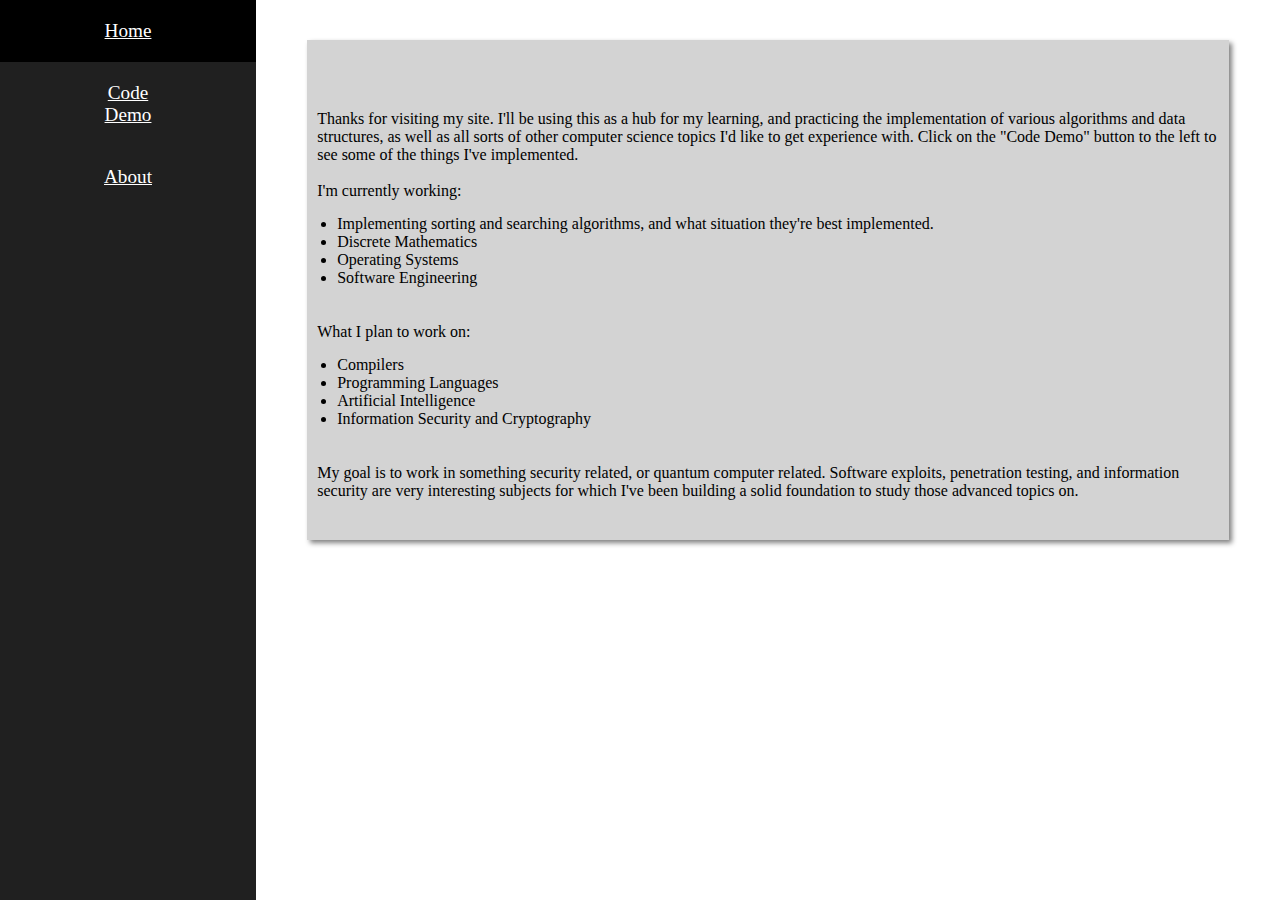
<file: index.html>
<!DOCTYPE html>
<html>
  <head>
    <link rel="stylesheet" href="/styles/styles.css">
  </head>
  <body>
    <div class="mainBody">
      <div class="textContainerTitle"></div>
        <div class="textContainer">
          <div class="textArea">
            Thanks for visiting my site. I'll be using this as a hub for my learning, and practicing the implementation of various algorithms and data structures, as well as all sorts of other computer science topics I'd like to get experience with. Click on the "Code Demo" button to the left to see some of the things I've implemented.
            <br>
            <br>
            I'm currently working:
            <br>
            <ul class="ulArea">
              <li> Implementing sorting and searching algorithms, 
              and what situation they're best implemented.</li>
              <li> Discrete Mathematics</li>
              <li> Operating Systems</li>
              <li> Software Engineering</li>
            </ul>
            <br>
            <br>
            What I plan to work on:
            <br>
            <ul class="ulArea">
              <li> Compilers</li>
              <li> Programming Languages</li>
              <li> Artificial Intelligence</li>
              <li> Information Security and Cryptography</li>
            </ul>
            <br>
            <br>
            My goal is to work in something security related, or quantum computer related. Software exploits, penetration testing, and information security are very interesting subjects for which I've been building a solid foundation to study those advanced topics on.
          </div>
        </div>
      </div>
    <div class="sideBar">
      <a href="index.html" class="sideBarButton">Home</a>
      <a href="codeDemo.html" class="sideBarButton">Code Demo</a>
      <a href="about.html" class="sideBarButton">About</a>
    </div>
  </body>
</html>
</file>
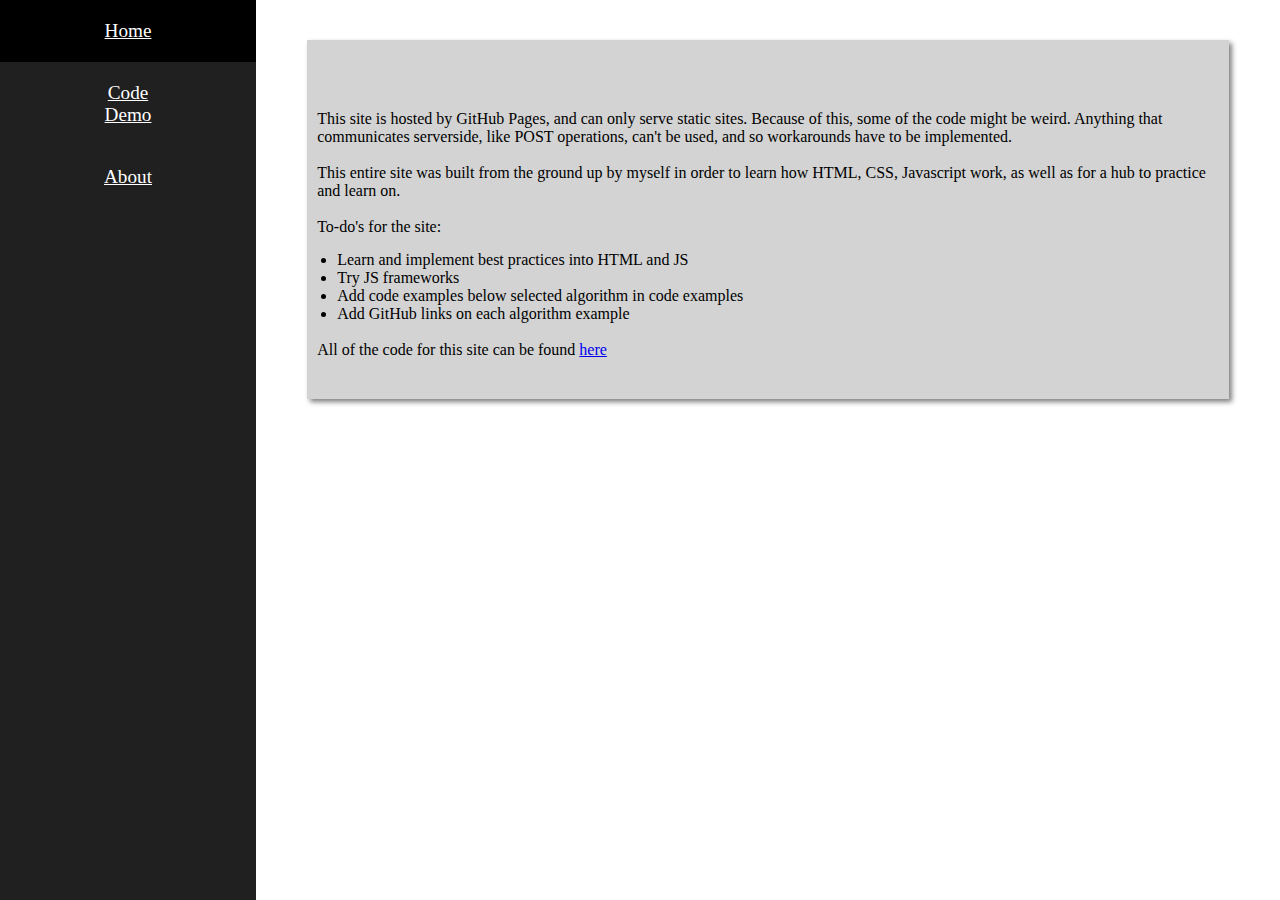
<file: about.html>
<!DOCTYPE html>
<html>
  <head>
    <link rel="stylesheet" href="/styles/styles.css">
  </head>
  <body>   
    <div class="mainBody">
      <div class="textContainerTitle"></div>
        <div class="textContainer">
          <div class="textArea">
            This site is hosted by GitHub Pages, and can only serve static sites. Because of this, some of the code might be weird. Anything that communicates serverside, like POST operations, can't be used, and so workarounds have to be implemented. 
            <br>
            <br>
            This entire site was built from the ground up by myself in order to learn how HTML, CSS, Javascript work, as well as for a hub to practice and learn on.
            <br>
            <br>
            To-do's for the site: 
            <ul class="ulArea">
              <li> Learn and implement best practices into HTML and JS</li>
              <li> Try JS frameworks</li>
              <li> Add code examples below selected algorithm in code examples
              <li> Add GitHub links on each algorithm example
            </ul>
            <br>
            All of the code for this site can be found <a href="https://github.com/Saukkott/Saukkott.github.io" target="_blank"">here</a>
          </div>
        </div>
      </div>
    </div>

    <div class="sideBar">
      <a href="index.html" class="sideBarButton">Home</a>
      <a href="codeDemo.html" class="sideBarButton">Code Demo</a>
      <a href="about.html" class="sideBarButton">About</a>
    </div>
  </body>
</html>
</file>
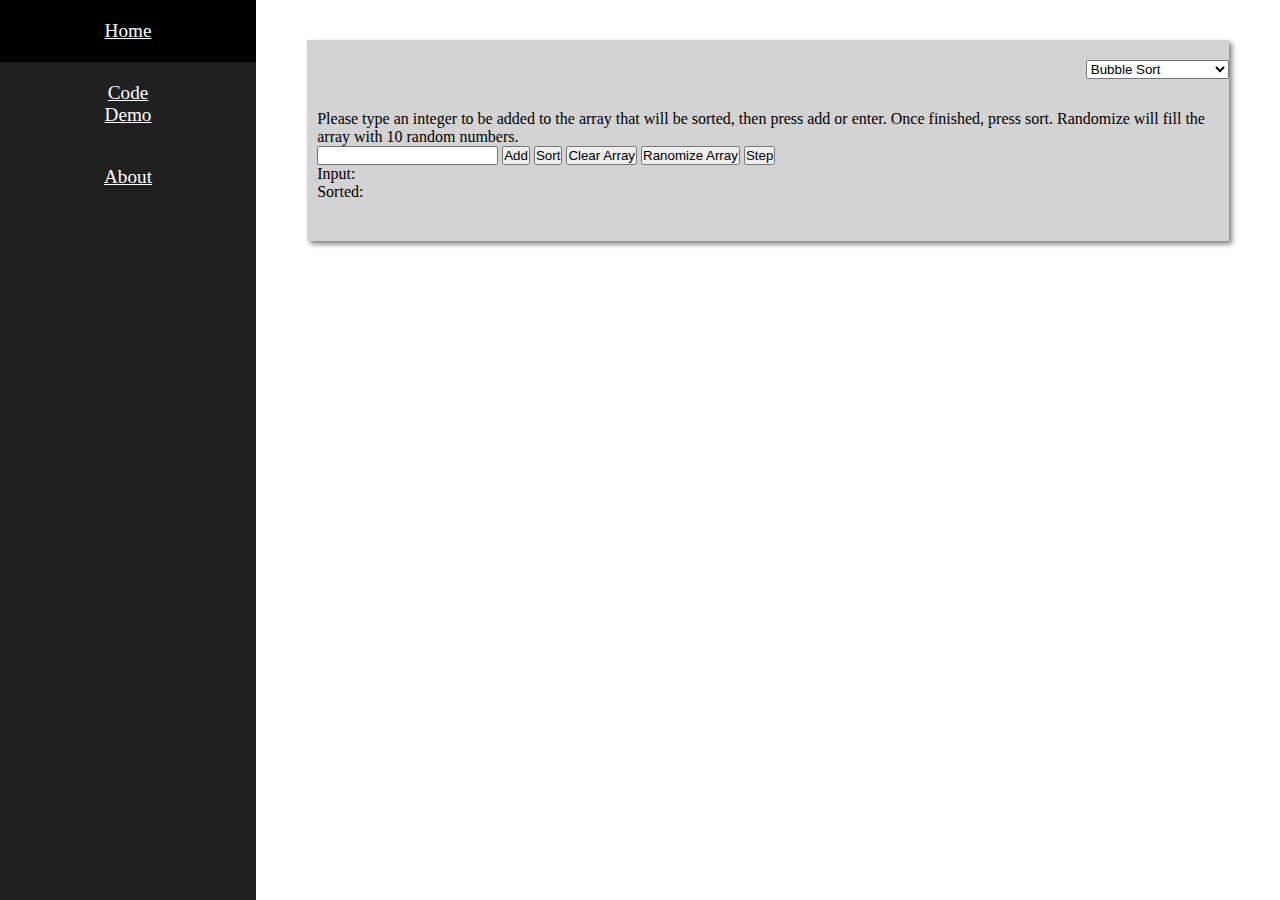
<file: codeDemo.html>
<!DOCTYPE html>
<html>
  <head>
    <title>Code Demos</title>
    <link rel="stylesheet" href="/styles/styles.css">
    <script src="/scripts/js algorithms/bubbleSort.js"></script>
    <script src="/scripts/js algorithms/quickSort.js"></script>
    <script src="/scripts/js algorithms/combSort.js"></script>
    <script src="/scripts/js algorithms/insertionSort.js"></script>
    <script src="/scripts/js algorithms/binaryInsertionSort.js"></script>
    <script src="/scripts/js algorithms/selectionSort.js"></script>
    <script src="/scripts/js algorithms/mergeSort.js"></script>
    
    <script src="/scripts/buttonLogic.js"></script>
  </head>
  <body>
    <div class="mainBody">
      <div id="textContainerTitle" class="textContainerTitle"></div>
      <div id="textContainer1" name="sortingAlgorithmDemo" class="textContainer">
        <select id ="sortTypeSelect" class="sortTypeSelect">
          <option value="bubbleSort">Bubble Sort</option>
          <option value="quickSort">Quick Sort</option>
          <option value="combSort">Comb Sort</option>
          <option value="insertionSort">Insertion Sort</option>
          <option value="binaryInsertionSort">Binary Insertion Sort</option>
          <option value="selectionSort">Selection Sort</option>
          <option value="mergeSort">Merge Sort</option>
        </select>
        <div id="textArea" class="textArea">
          <div id="quickSort">
            <form name="numFieldForm" onkeypress="return event.keyCode != 13">
              Please type an integer to be added to the array that will be sorted,
              then press add or enter. Once finished, press sort. Randomize will fill the array with 10 random numbers.
              <br>
              <input type="number" id="numField1" name="numField1">
              <button type="button" id="addButton" onclick="printNumField(Number(numField1.value))">Add</button>
              <button type="button" id="sortButton" onclick="printSortedNumField()">Sort</button>
              <button type="button" onclick="clearNumArray()">Clear Array</button>
              <button type="button" onclick="randomizeArray()">Ranomize Array</button>
              <button type="button" onclick="stepFunction()">Step</button>
            </form> 
            <p id="numField1Input" class="arrayDisplay">Input: </p>
            <br>
            <p id="numField1Sorted" class="arrayDisplay">Sorted: </p>
            <!-- this script is to allow the enter key to be used
                 in place of pressing the add button -->
            <script>document.getElementById("numField1")
            .addEventListener("keydown", function(event) {
                if (event.keyCode === 13) {
                    document.getElementById("addButton").click();
                }
            });</script>
          </div>
        </div>
      </div>
      <!-- WIP searching algorithm area

      <div id="textContainerTitle2" class="textContainerTitle2"></div>
      <div id="textContainer2" name="searchingAlgorithmDemo" class="textContainer">
        <select id ="searchTypeSelect" class="searchTypeSelect">
          <option value="bubbleSort">Bubble Sort</option>
          <option value="quickSort">Quick Sort</option>
          <option value="combSort">Comb Sort</option>
          <option value="insertionSort">Insertion Sort</option>
          <option value="selectionSort">Selection Sort (not implemented)</option>
        </select>
      </div> -->
    </div>
   
    <div class="sideBar">
      <a href="index.html" class="sideBarButton">Home</a>
      <a href="codeDemo.html" class="sideBarButton">Code Demo</a>
      <a href="about.html" class="sideBarButton">About</a>
    </div>
    


  </body>
</html>
</file>
<file: styles/styles.css>
html,body{
  height:100%;
}
*{
  margin:0;
  padding:0;
}
.sideBar {
  position:fixed!important;
  float:left;
  min-height: 100%;
  width: 20%;
  background-color: #202020;
  
  }
.sideBarButton {
  text-align: center;
  width: auto;
  vertical-align: middle;
  padding: 8px 35%;
  padding-top:20px;
  padding-bottom: 20px;
  font-size: 120%;
  display: block;
  color: white;
  transition: background-color .5s;
}
.sideBarButton:hover {
  background-color: #000000;
}
.mainBody {
  float: right;
  width: 80%;
  min-height:100%;
  text-align: center;
}
.textContainerTitle {
  padding: 20px;
}
.textContainer {
  padding-top: 20px;
  position: relative;
  background-color: lightgrey;
  width: 90%;
  margin: auto;
  height: auto;
  box-shadow: 3px 3px 5px grey;
}
.sortTypeSelect {
    position: static;
    float: right;
}
.textArea {
  padding-top: 50px;
  padding-bottom: 40px;
  padding-left: 10px;
  padding-right: 10px;
  text-align: left;
  height: auto;
}
.ulArea {
    padding-top: 15px;
    padding-left: 20px;
}
.arrayDisplay {
    display: inline;
}
</file>
